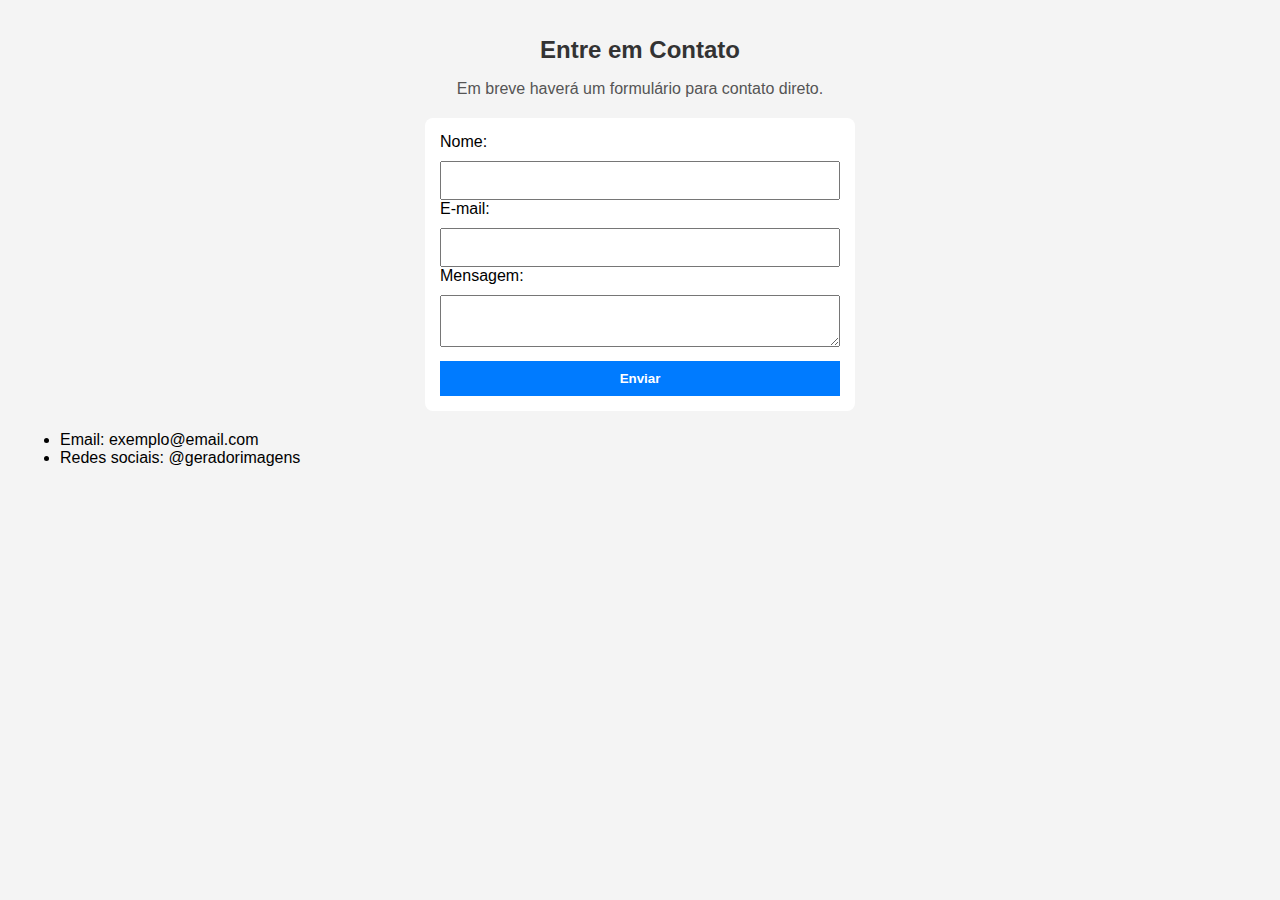
<file: contato.html>
<!DOCTYPE html>
<html lang="pt-BR">
<head>
    <link rel="stylesheet" href="estilos/estilo.css">
    <meta charset="UTF-8">
    <title>Contato</title>
</head>

<body>
    <header>
        <h1>Entre em Contato</h1>
    </header>

    <p>Em breve haverá um formulário para contato direto.</p>

    <form action="#" method="post">
        <label for="nome">Nome:</label><br>
        <input type="text" id="nome" name="nome"><br>

        <label for="email">E-mail:</label><br>
        <input type="email" id="email" name="email"><br>

        <label for="mensagem">Mensagem:</label><br>
        <textarea id="mensagem" name="mensagem"></textarea><br>

        <button type="submit">Enviar</button>
    </form>

    <ul>
        <li>Email: exemplo@email.com</li>
        <li>Redes sociais: @geradorimagens</li>
    </ul>
</body>
</html>
</file>
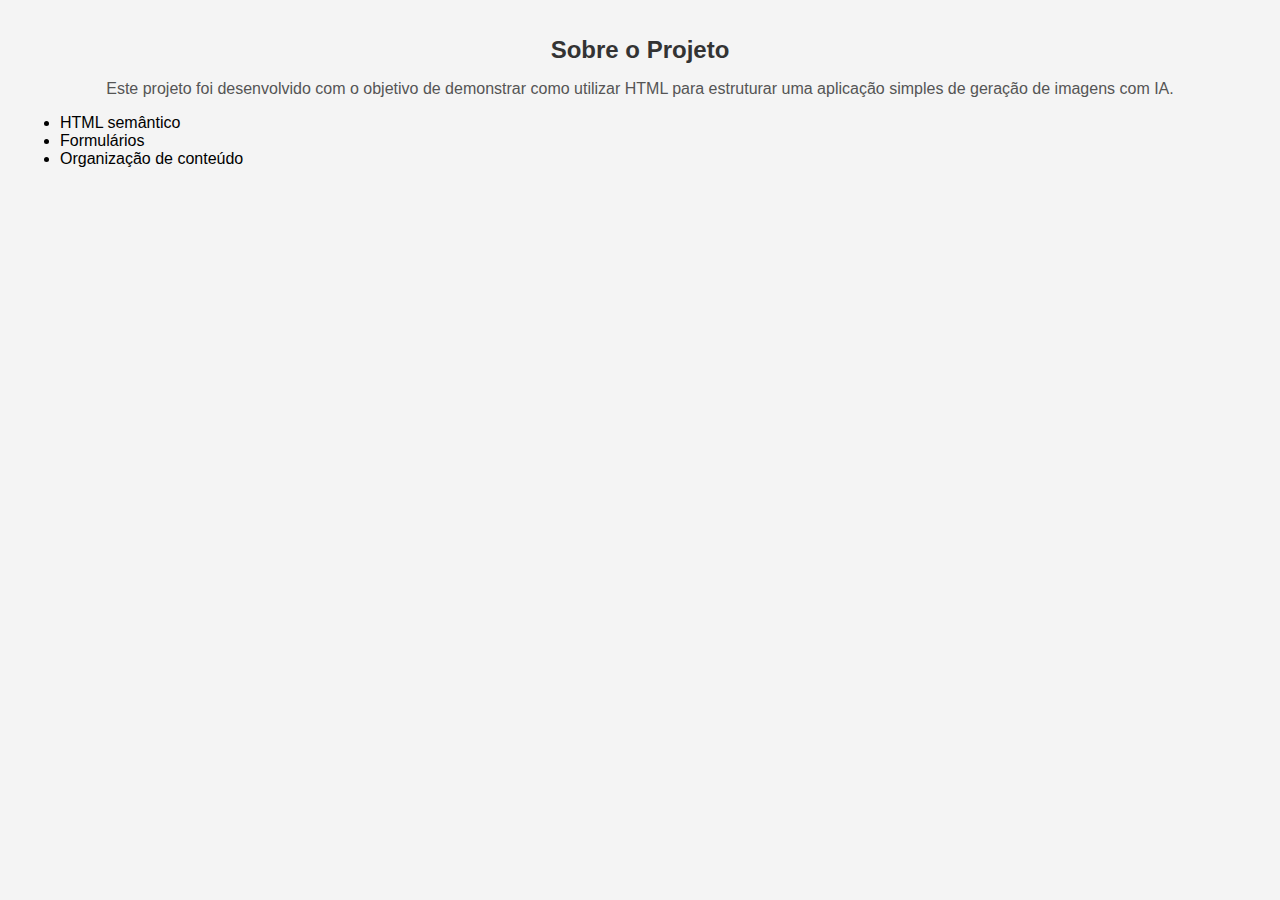
<file: sobre.html>
<!DOCTYPE html>
<html lang="pt-BR">
<head>
    <link rel="stylesheet" href="estilos/estilo.css">
    <meta charset="UTF-8">
    <title>Sobre o Projeto</title>
</head>

<body>
    <header>
        <h1>Sobre o Projeto</h1>
    </header>

    <p>Este projeto foi desenvolvido com o objetivo de demonstrar como utilizar HTML para estruturar uma aplicação simples de geração de imagens com IA.</p>

    <ul>
        <li>HTML semântico</li>
        <li>Formulários</li>
        <li>Organização de conteúdo</li>
    </ul>
</body>
</html>
</file>
<file: estilos/estilo.css>
/* estilos/estilo.css */

/* Fundo da página e fonte padrão */
body {
    background: #f4f4f4;
    font-family: Arial, sans-serif;
    margin: 0;
    padding: 20px;
  }
  
  /* Cabeçalhos */
  h1, h2 {
    font-size: 24px;
    color: #333;
    font-weight: bold;
    text-align: center;
  }
  
  /* Parágrafos */
  p {
    font-size: 16px;
    color: #555;
    text-align: center;
  }
  
  /* Navegação */
  nav ul {
    list-style: none;
    padding: 0;
    display: flex;
    justify-content: center;
    gap: 20px;
  }
  
  nav ul li a {
    text-decoration: none;
    color: #007BFF;
    font-weight: bold;
  }
  
  nav ul li a:hover {
    color: #0056b3;
  }
  
  /* Formulários */
  form {
    max-width: 400px;
    margin: 20px auto;
    padding: 15px;
    background: #fff;
    border-radius: 8px;
  }
  
  input, textarea, button {
    width: 100%;
    margin-top: 10px;
    padding: 10px;
    box-sizing: border-box;
  }
  
  button {
    background-color: #007BFF;
    color: white;
    border: none;
    font-weight: bold;
    cursor: pointer;
  }
  
  button:hover {
    background-color: #0056b3;
  }
  
  /* Tabelas */
  table {
    border-collapse: collapse;
    margin: 20px auto;
    width: 80%;
    background: #fff;
  }
  
  th {
    background-color: #007BFF;
    color: white;
    padding: 10px;
  }
  
  td {
    border: 1px solid #ccc;
    padding: 10px;
  }
  
  /* Imagem gerada */
  img {
    display: block;
    margin: 20px auto;
    max-width: 100%;
    border-radius: 8px;
  }
</file>
